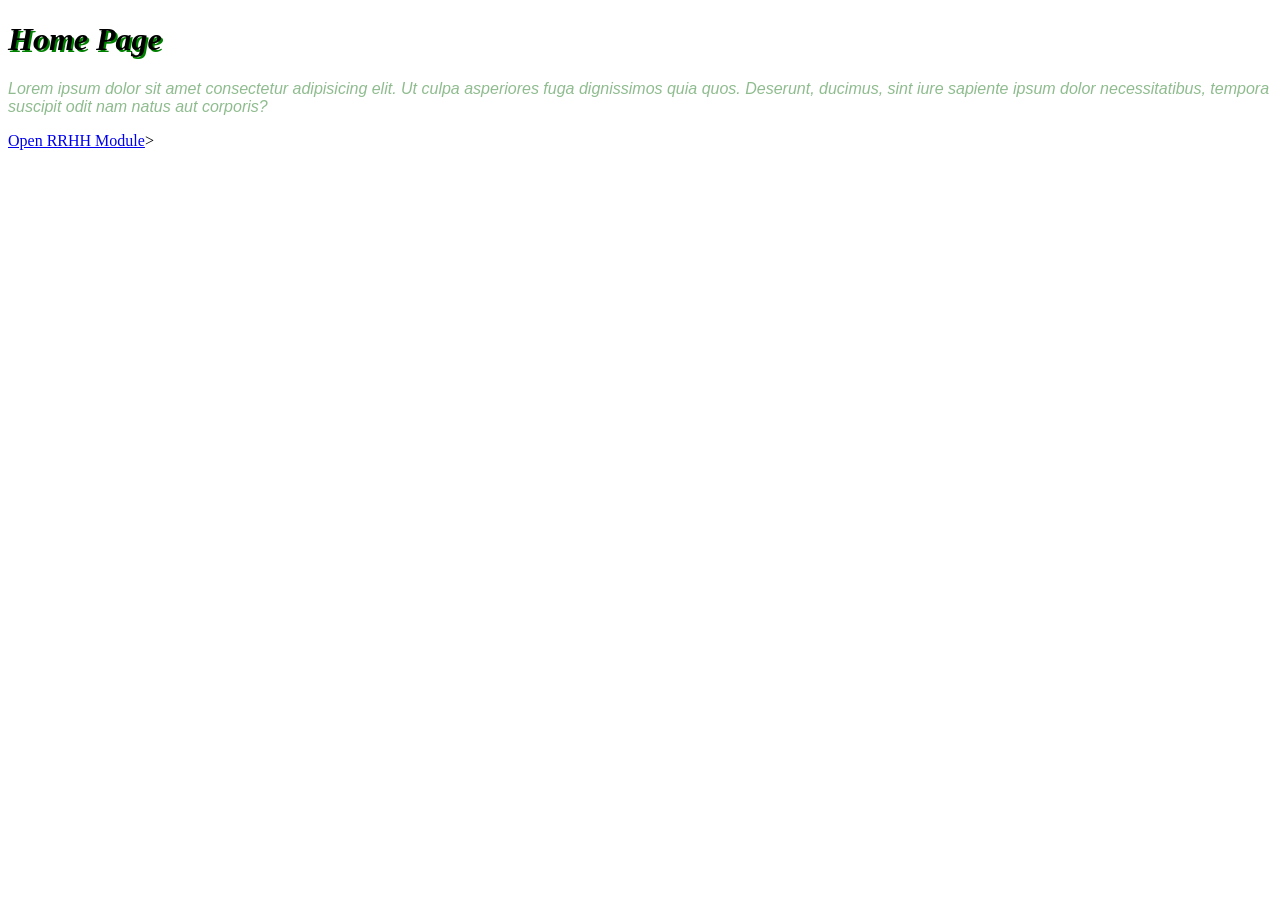
<file: index.html>
<!DOCTYPE html>
<html lang="en">
<head>
    <meta charset="UTF-8">
    <meta name="viewport" content="width=device-width, initial-scale=1.0">
    <title>Document</title>
    <link rel="stylesheet" href="/css/style.css">

</head>
<body>

    <h1>Home Page</h1>
    <p>Lorem ipsum dolor sit amet consectetur adipisicing elit. Ut culpa asperiores fuga dignissimos quia quos. Deserunt, ducimus, sint iure sapiente ipsum dolor necessitatibus, tempora suscipit odit nam natus aut corporis?</p>
    <a href="/modules/rrhh/human-resources.html">Open RRHH Module</a>></a>
    
</body>
</html>
</file>
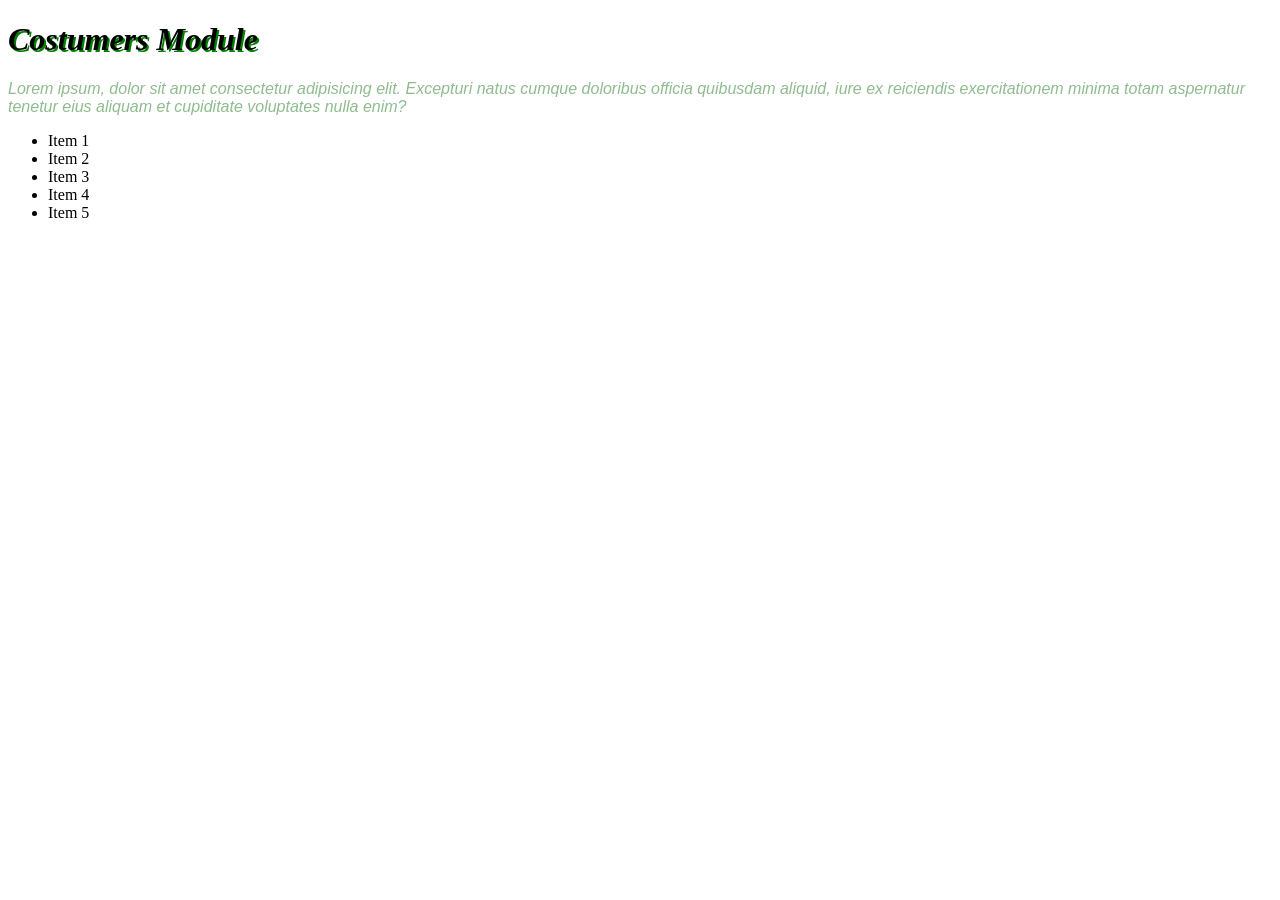
<file: modules/Customers/Customers.html>
<!DOCTYPE html>
<html lang="en">
<head>
    <meta charset="UTF-8">
    <meta name="viewport" content="width=device-width, initial-scale=1.0">
    <title>Document</title>
    <link rel="stylesheet" href="/css/style.css">

</head>
<body>
    
    <h1>Costumers Module</h1>
    <p>Lorem ipsum, dolor sit amet consectetur adipisicing elit. Excepturi natus cumque doloribus officia quibusdam aliquid, iure ex reiciendis exercitationem minima totam aspernatur tenetur eius aliquam et cupiditate voluptates nulla enim?</p>

    <ul>
        <li>Item 1</li>
        <li>Item 2</li>
        <li>Item 3</li>
        <li>Item 4</li>
        <li>Item 5</li>
    </ul>

</body>
</html>
</file>
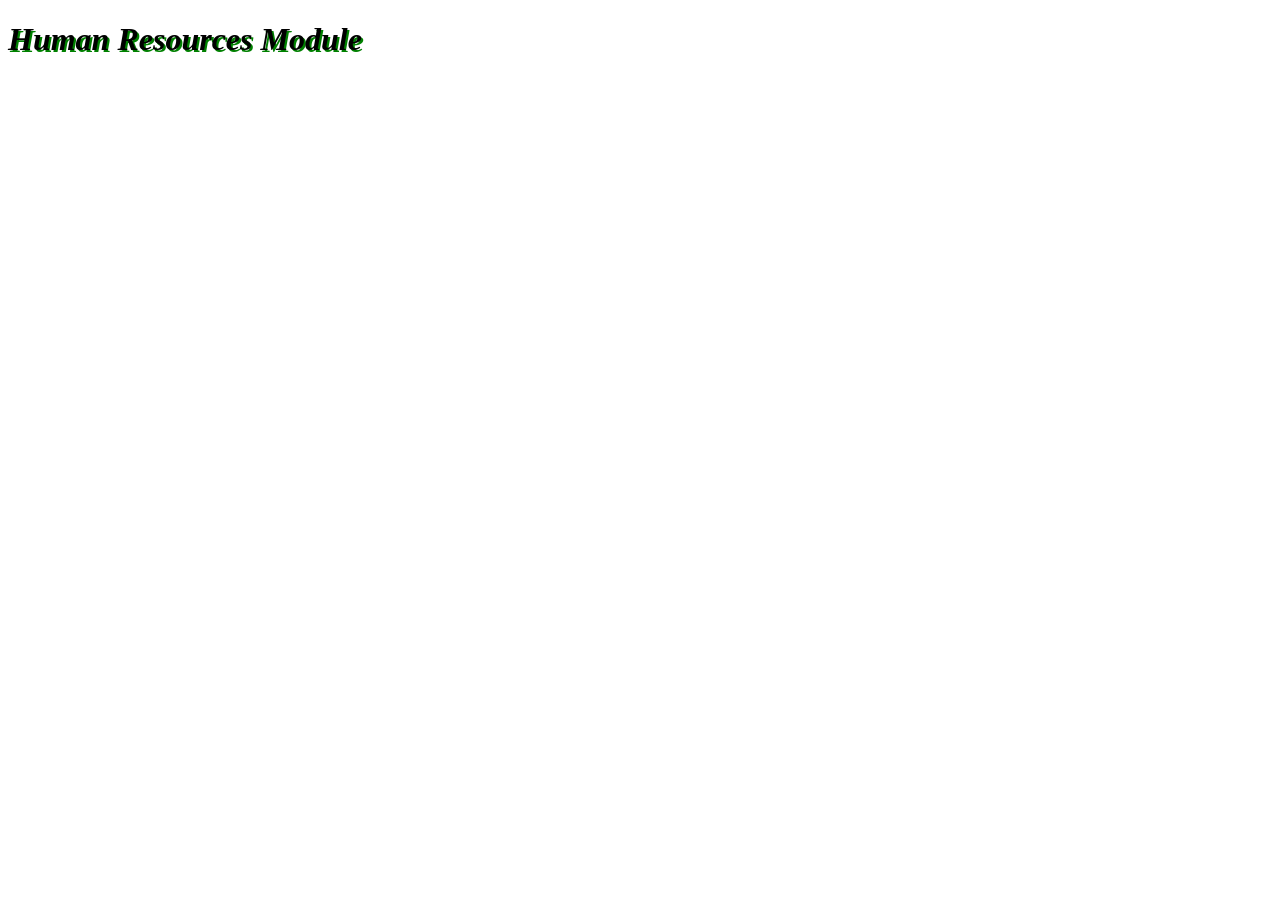
<file: modules/rrhh/human-resources.html>
<!DOCTYPE html>
<html lang="en">
<head>
    <meta charset="UTF-8">
    <meta name="viewport" content="width=device-width, initial-scale=1.0">
    <title>Document</title>
    <link rel="stylesheet" href="/css/style.css">

</head>
<body>

    <h1>Human Resources Module</h1>
    
</body>
</html>
</file>
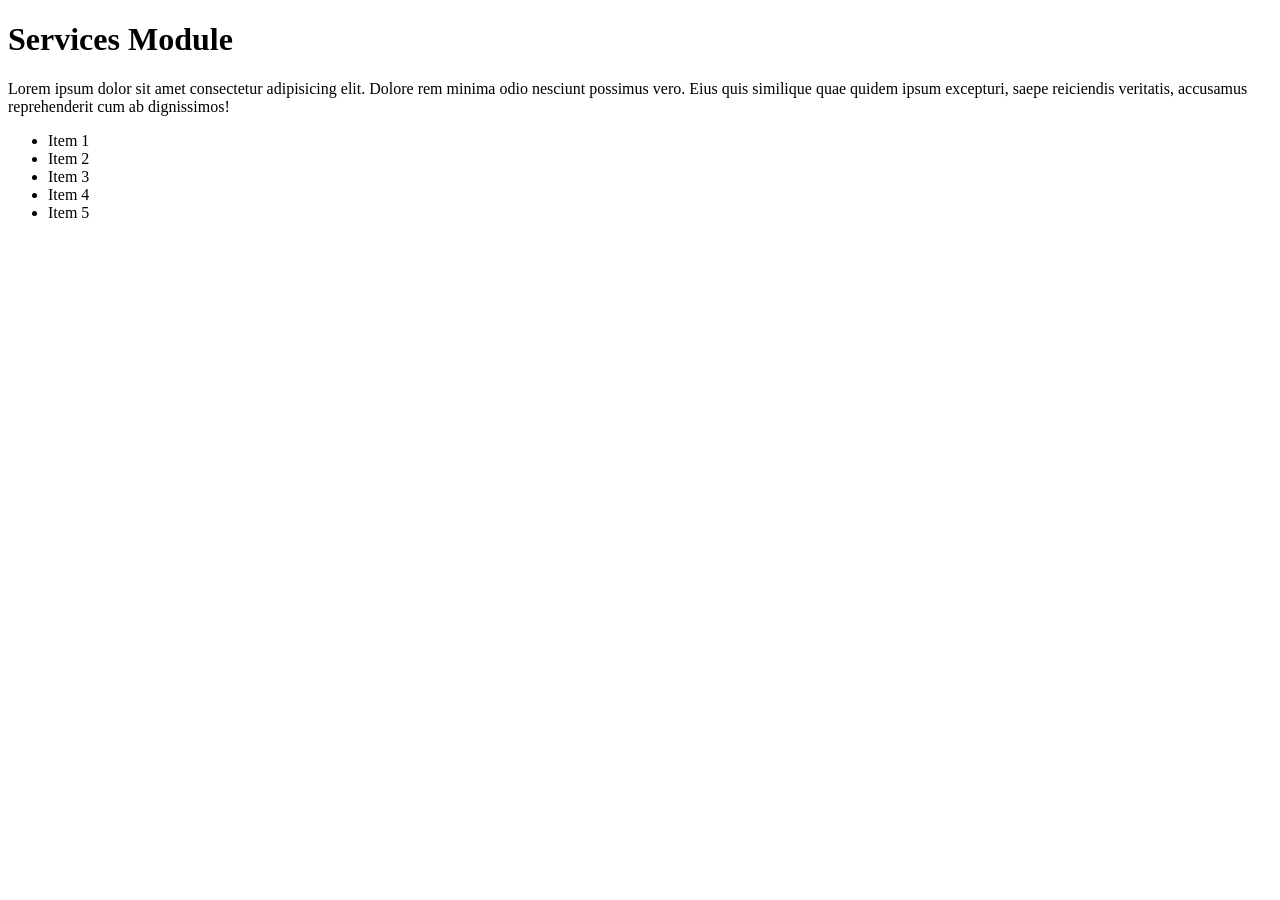
<file: modules/Services/Services.html>
<!DOCTYPE html>
<html lang="en">
<head>
    <meta charset="UTF-8">
    <meta name="viewport" content="width=device-width, initial-scale=1.0">
    <title>Document</title>
</head>
<body>

    <h1>Services Module</h1>
    <p>Lorem ipsum dolor sit amet consectetur adipisicing elit. Dolore rem minima odio nesciunt possimus vero. Eius quis similique quae quidem ipsum excepturi, saepe reiciendis veritatis, accusamus reprehenderit cum ab dignissimos!</p>

    
    <ul>
        <li>Item 1</li>
        <li>Item 2</li>
        <li>Item 3</li>
        <li>Item 4</li>
        <li>Item 5</li>
    </ul>
    
</body>
</html>
</file>
<file: css/style.css>
h1 {
    font-style: italic;
    text-shadow: 2px 2px green;
}

p{
    font-style: italic;
    font-family: Verdana, Geneva, Tahoma, sans-serif;
    color: darkseagreen;
}

.factura{
    margin-top: 30px;
    background-color:rgba(0, 0, 0, 0.3);
    padding: 30px;
    font-family: 'Gill Sans', 'Gill Sans MT', Calibri, 'Trebuchet MS', sans-serif;
}
</file>
